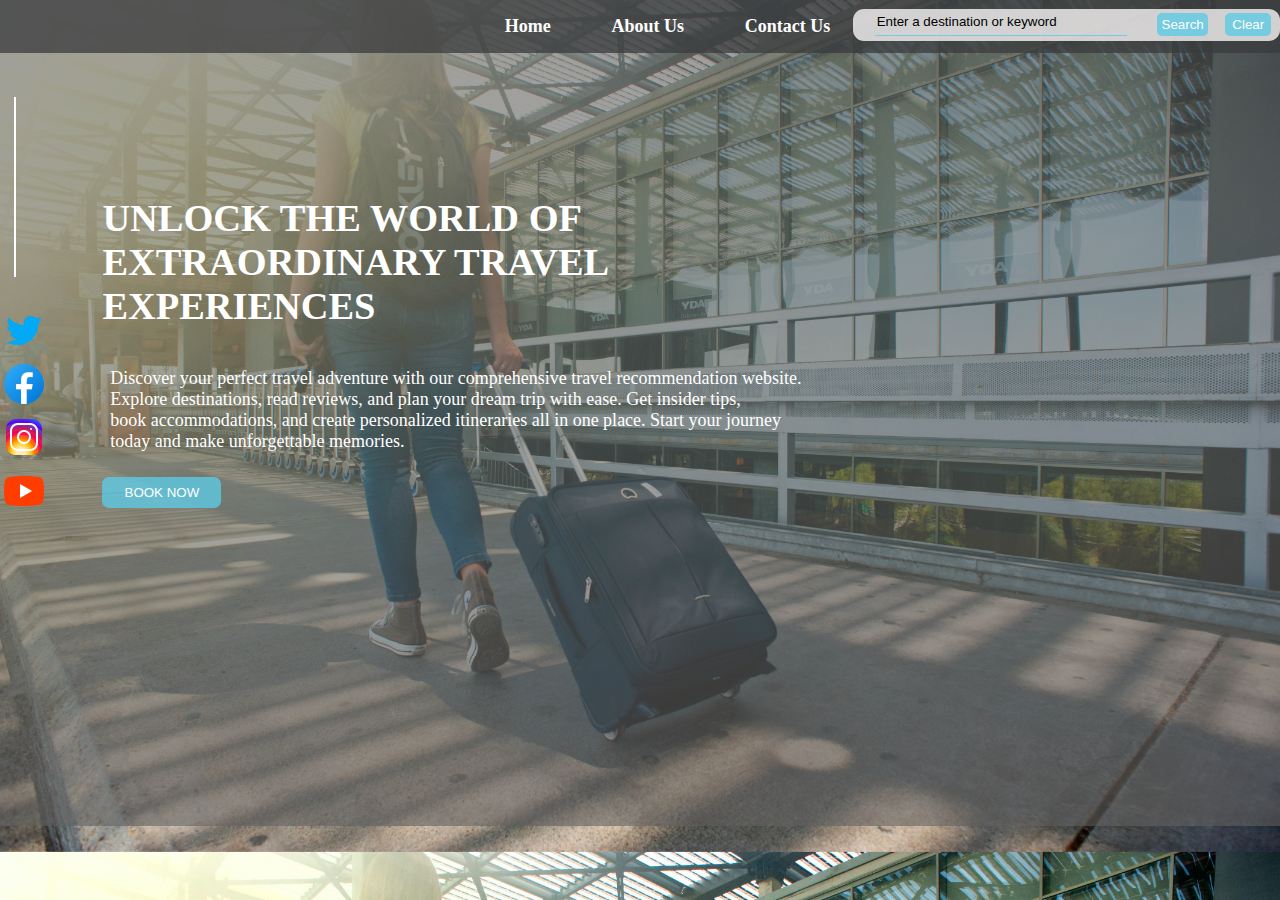
<file: index.html>
<html>
    <head>
    <meta charset="UTF-8">
    <meta name="viewport" content="width=device-width, initial-scale=1.0">
    <meta name="description" content="Discover the best travel destinations and get personalized recommendations for your next adventure. Explore breathtaking landmarks, vibrant cities, pristine beaches, and cultural treasures. Plan your perfect trip with our expert travel tips and insider guides. Start your journey now!">
    <meta name="keywords" content="beach, country, temple">
    <meta name="author" content="Netsanet Adera">


    <title>Travel Recommendation</title>
    <link rel="stylesheet" href="travel_recommendation.css">
    <script src="travel_recommendation.js"></script>
    <head/>
    <body>
        <div class="navigation_bar">
            <div class="nav_bar_item">
                <div class="logo">

                </div>
            </div>
            <div class="nav_bar_item">
                <div class="navigation">
                    
                    <ul>
                            <li>
                                <a href="travel_recommendation.html">Home</a>
                            </li>
                            <li>
                                <a href="aboutus.html">About Us</a>
                            </li>
                            <li>
                                <a href="contactus.html">Contact Us</a> 
                            </li>
                    </ul>

                    
                </div>
            </div>
            <div class="nav_bar_item">
                <div class="search_bar">
                    <input type="text" class="search_input"  id="search_input" placeholder="Enter a destination or keyword">
                    <input type="button"  class="search_button"  id="search_button" value="Search" >
                    <input type="button" class="clear_button"  id="clear_button" value="Clear" >
                </div>
            </div>
        </div>
        <div class="home">
            <div class="row1">
                <div style="border-left: 2px solid white; height: 180px;margin-left:14%;margin-bottom:30%"></div>
                <div class="icon_for_social_media_plateform">
                  <div class="twitter_icon">
                    <img src="icons8-twitter-48.png">
                  </div>  
                  <div class="facebook_icon">
                    <img src="icons8-facebook-48.png">
                  </div>
                  <div class="instagram_icon">
                    <img src="icons8-instagram-48.png">
                  </div>
                  <div class="youtube_icon">
                    <img src="icons8-youtube-48.png">
                  </div>
                </div>
            </div>
            <div class="row2">
                <div class="home_website_header">
                    <h1>UNLOCK THE WORLD OF <br>EXTRAORDINARY  TRAVEL<br> EXPERIENCES</h1>
                </div>

                <div class="home_website_detail">
                  <p> Discover your perfect travel adventure with our comprehensive travel recommendation website.<br> Explore destinations, read reviews, and plan your dream trip with ease. Get insider tips,<br> book accommodations, and create personalized itineraries all in one place. Start your journey<br> today and make unforgettable memories.</p>
                </div>

                <div class="home_website_bookmow_button">
                    <input type="button" value="BOOK NOW">
                </div>
            </div>
            <div class="row3">
                <div class="results" id="results"></div>
                  <div></div>             
            </div>

        </div>

        <script>
            const clearButton=document.getElementById("clear_button");
            clearButton.addEventListener('click',clearSearch)
        </script>
        
    </body>
</html>
</file>
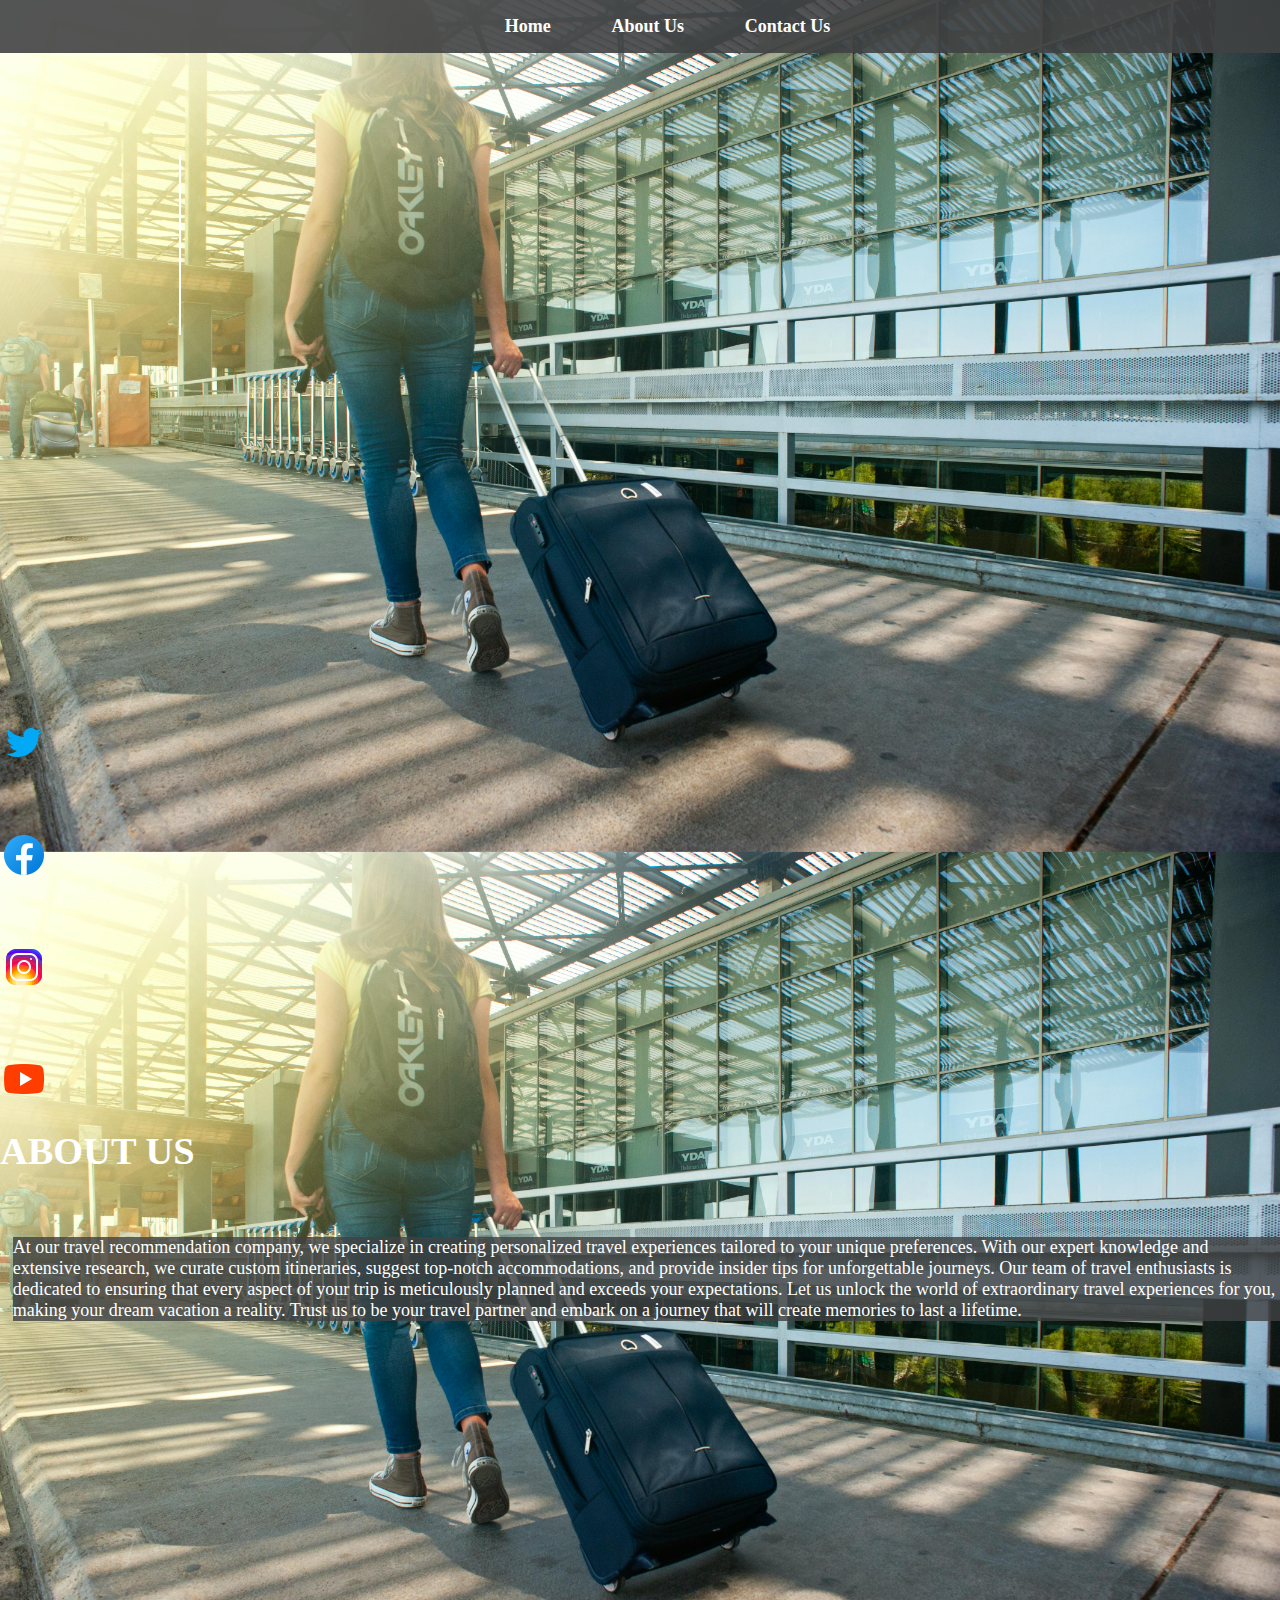
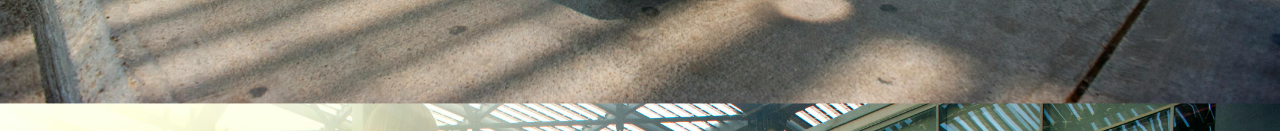
<file: aboutus.html>
<html>
    <head>
    <title>Travel Recommendation</title>
    <link rel="stylesheet" href="travel_recommendation.css">
    <head/>
    <body>
        <div class="navigation_bar">
            <div class="nav_bar_item">
                <div class="logo">

                </div>
            </div>
            <div class="nav_bar_item">
                <div class="navigation">
                    
                    <ul>
                            <li>
                                <a href="travel_recommendation.html">Home</a>
                            </li>
                            <li>
                                <a href="aboutus.html">About Us</a>
                            </li>
                            <li>
                                <a href="#">Contact Us</a> 
                            </li>
                    </ul>

                    
                </div>
            </div>
            <div class="nav_bar_item">
                
            </div>
        </div>
        <div class="aboutus">
            <div class="row1">
                <div style="border-left: 2px solid white; height: 180px;margin-left:14%;margin-bottom:30%"></div>
                <div class="icon_for_social_media_plateform">
                  <div class="twitter_icon">
                    <img src="icons8-twitter-48.png">
                  </div>  
                  <div class="facebook_icon">
                    <img src="icons8-facebook-48.png">
                  </div>
                  <div class="instagram_icon">
                    <img src="icons8-instagram-48.png">
                  </div>
                  <div class="youtube_icon">
                    <img src="icons8-youtube-48.png">
                  </div>
                </div>
            </div>
            <div class="row2">
                <div class="about_us_header">
                    <h1>ABOUT US</h1>
                     </div>

                <div class="about_us_detail">
                  <p> At our travel recommendation company, we specialize in creating personalized travel experiences tailored to your unique preferences. With our expert knowledge and extensive research, we curate custom itineraries, suggest top-notch accommodations, and provide insider tips for unforgettable journeys. Our team of travel enthusiasts is dedicated to ensuring that every aspect of your trip is meticulously planned and exceeds your expectations. Let us unlock the world of extraordinary travel experiences for you, making your dream vacation a reality. Trust us to be your travel partner and embark on a journey that will create memories to last a lifetime.</p>
                </div>

                <div class="home_website_team_detail">
                    
                </div>
            </div>
            

        </div>
        
    </body>
</html>
</file>
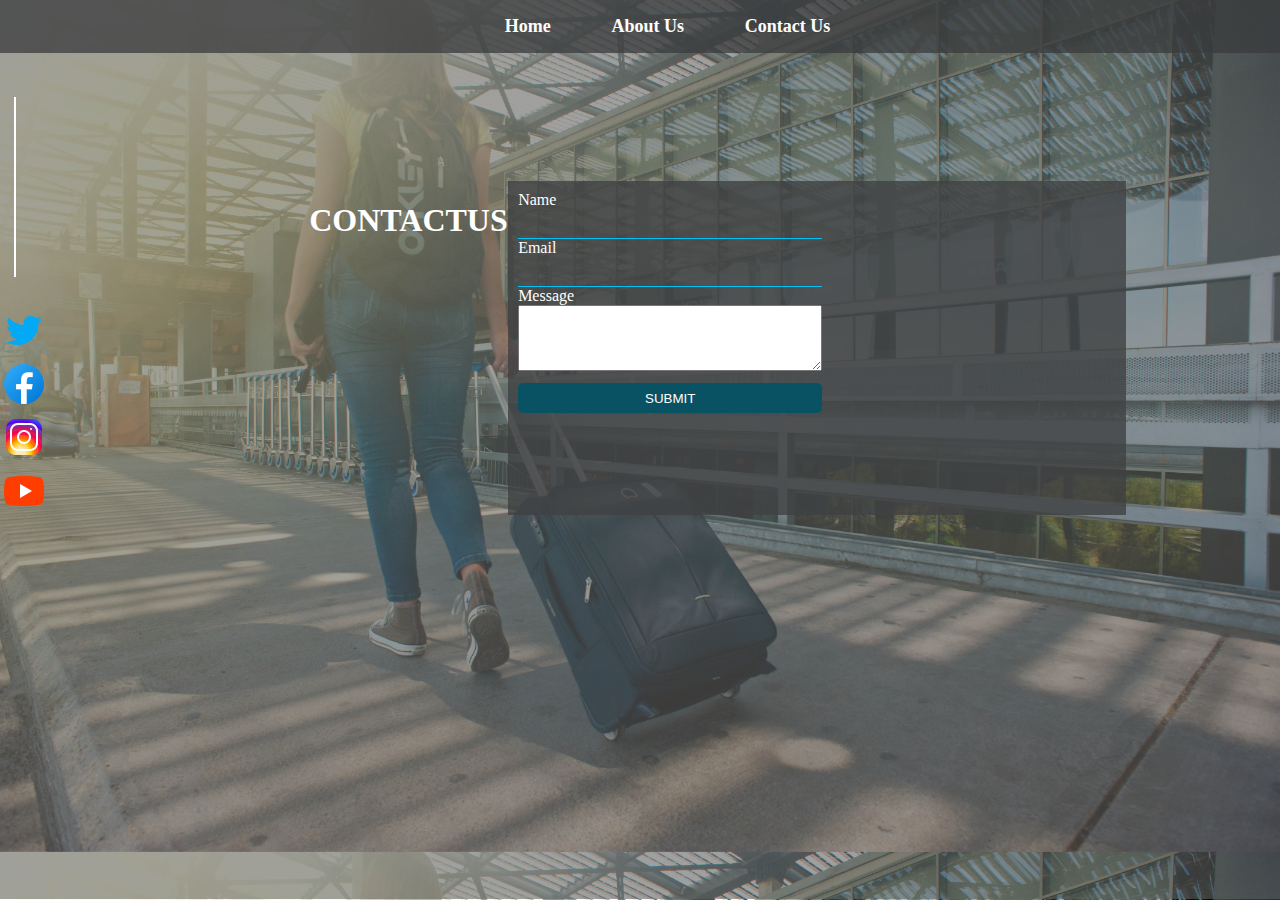
<file: contactus.html>
<html>
    <head>
    <title>Travel Recommendation</title>
    <link rel="stylesheet" href="travel_recommendation.css">
    <head/>
    <body>
        <div class="navigation_bar">
            <div class="nav_bar_item">
                <div class="logo">

                </div>
            </div>
            <div class="nav_bar_item">
                <div class="navigation">
                    
                    <ul>
                            <li>
                                <a href="travel_recommendation.html">Home</a>
                            </li>
                            <li>
                                <a href="aboutus.html">About Us</a>
                            </li>
                            <li>
                                <a href="#">Contact Us</a> 
                            </li>
                    </ul>

                    
                </div>
            </div>
            <div class="nav_bar_item">
                
            </div>
        </div>
        <div class="contactus">
            <div class="row1">
                <div style="border-left: 2px solid white; height: 180px;margin-left:14%;margin-bottom:30%"></div>
                <div class="icon_for_social_media_plateform">
                  <div class="twitter_icon">
                    <img src="icons8-twitter-48.png">
                  </div>  
                  <div class="facebook_icon">
                    <img src="icons8-facebook-48.png">
                  </div>
                  <div class="instagram_icon">
                    <img src="icons8-instagram-48.png">
                  </div>
                  <div class="youtube_icon">
                    <img src="icons8-youtube-48.png">
                  </div>
                </div>
            </div>
            <div class="row2">
                <div class="header">
                    <h1>CONTACTUS</h1>
                </div>
                <div class="contact_us">
                    <label>Name<label><br>
                    <input type="text"><br>
                    <label>Email<label><br>
                    <input type="text"><br>
                    <label>Message<label><br>
                    <textarea id="message" name="message" rows="4" cols="50"></textarea>
                    <br>
                    <button >SUBMIT</button>
                </div>
            </div>  
            

        </div>
        
    </body>
</html>
</file>
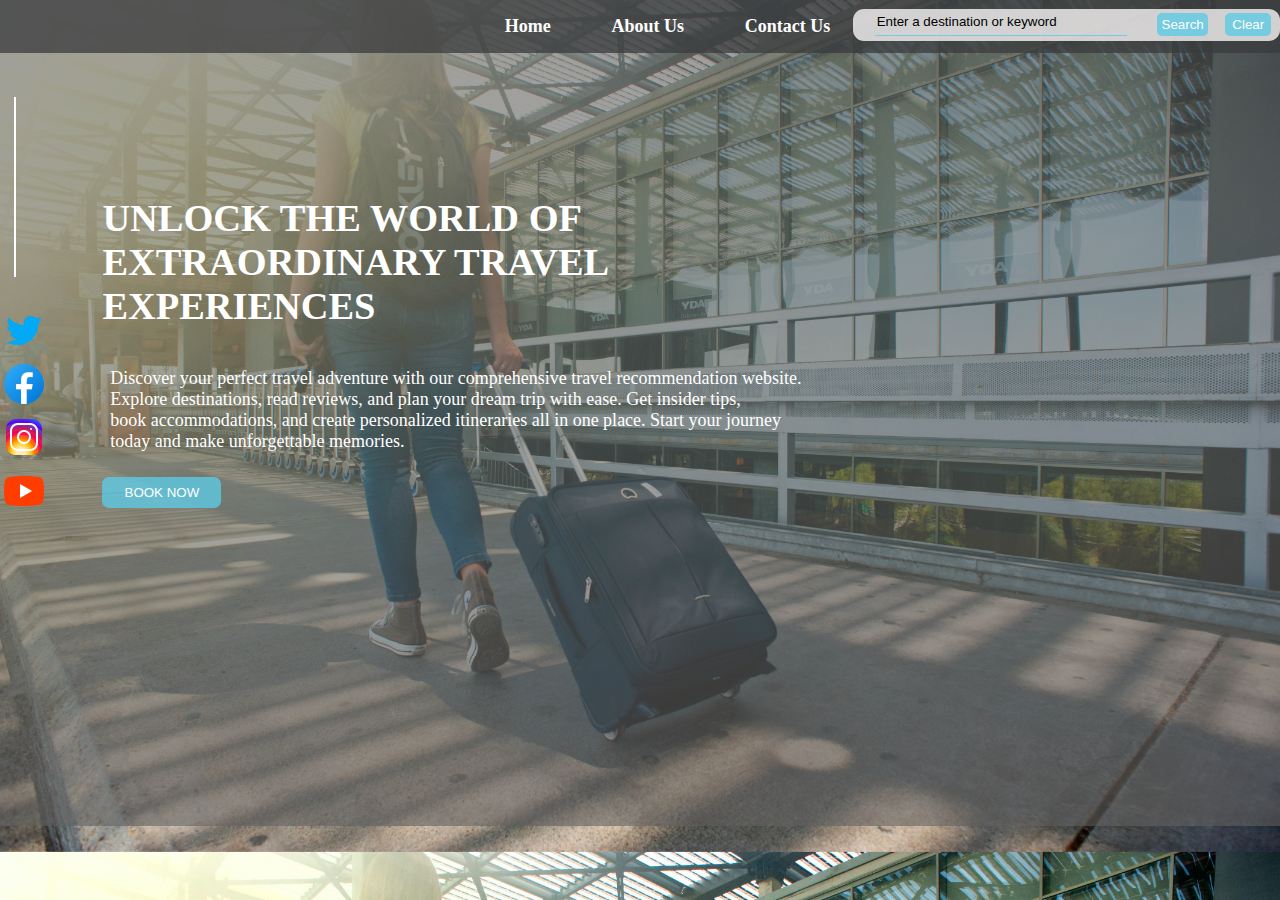
<file: travel_recommendation.html>
<html>
    <head>
    <meta charset="UTF-8">
    <meta name="viewport" content="width=device-width, initial-scale=1.0">
    <meta name="description" content="Discover the best travel destinations and get personalized recommendations for your next adventure. Explore breathtaking landmarks, vibrant cities, pristine beaches, and cultural treasures. Plan your perfect trip with our expert travel tips and insider guides. Start your journey now!">
    <meta name="keywords" content="beach, country, temple">
    <meta name="author" content="Netsanet Adera">


    <title>Travel Recommendation</title>
    <link rel="stylesheet" href="travel_recommendation.css">
    <script src="travel_recommendation.js"></script>
    <head/>
    <body>
        <div class="navigation_bar">
            <div class="nav_bar_item">
                <div class="logo">

                </div>
            </div>
            <div class="nav_bar_item">
                <div class="navigation">
                    
                    <ul>
                            <li>
                                <a href="travel_recommendation.html">Home</a>
                            </li>
                            <li>
                                <a href="aboutus.html">About Us</a>
                            </li>
                            <li>
                                <a href="contactus.html">Contact Us</a> 
                            </li>
                    </ul>

                    
                </div>
            </div>
            <div class="nav_bar_item">
                <div class="search_bar">
                    <input type="text" class="search_input"  id="search_input" placeholder="Enter a destination or keyword">
                    <input type="button"  class="search_button"  id="search_button" value="Search" >
                    <input type="button" class="clear_button"  id="clear_button" value="Clear" >
                </div>
            </div>
        </div>
        <div class="home">
            <div class="row1">
                <div style="border-left: 2px solid white; height: 180px;margin-left:14%;margin-bottom:30%"></div>
                <div class="icon_for_social_media_plateform">
                  <div class="twitter_icon">
                    <img src="icons8-twitter-48.png">
                  </div>  
                  <div class="facebook_icon">
                    <img src="icons8-facebook-48.png">
                  </div>
                  <div class="instagram_icon">
                    <img src="icons8-instagram-48.png">
                  </div>
                  <div class="youtube_icon">
                    <img src="icons8-youtube-48.png">
                  </div>
                </div>
            </div>
            <div class="row2">
                <div class="home_website_header">
                    <h1>UNLOCK THE WORLD OF <br>EXTRAORDINARY  TRAVEL<br> EXPERIENCES</h1>
                </div>

                <div class="home_website_detail">
                  <p> Discover your perfect travel adventure with our comprehensive travel recommendation website.<br> Explore destinations, read reviews, and plan your dream trip with ease. Get insider tips,<br> book accommodations, and create personalized itineraries all in one place. Start your journey<br> today and make unforgettable memories.</p>
                </div>

                <div class="home_website_bookmow_button">
                    <input type="button" value="BOOK NOW">
                </div>
            </div>
            <div class="row3">
                <div class="results" id="results"></div>
                  <div></div>             
            </div>

        </div>

        <script>
            const clearButton=document.getElementById("clear_button");
            clearButton.addEventListener('click',clearSearch)
        </script>
        
    </body>
</html>
</file>
<file: travel_recommendation.css>
/* This is a CSS style for homepage */

html,body{
    height: 100%;
    margin: 0;
    padding: 0;
}
body{
    margin: 0;
    padding: 0;
    background-image: url('travel.jpg');
    background-size: 100%;
    
    

}







.navigation_bar{
display:flex;
background-color: rgba(64, 65, 66, 0.9);

}

.nav_bar_item{
    flex:1;

}

.nav_bar_item .navigation ul{
list-style:none;
padding-left: 5%;
}
.nav_bar_item .navigation ul li{
   display: inline-flex;
   margin-left: 14%;
   
    }
.nav_bar_item .navigation ul li a{
        text-decoration: none;
        color: rgb(255, 255, 255);
        font-size: large;
        font-weight: bold;
        
       
        }
        .nav_bar_item .navigation ul li a:hover{
           color:rgba(0, 194, 243,1) ;
           font-size: larger;
            
           
            }       

.nav_bar_item .search_bar{
   margin-top:2% ;
   background-color: rgba(248, 245, 245, 0.8);
   display:flex;
   
   padding-bottom: 1%;
   margin-bottom: 1%;
   border-radius: 11px;
   
 

}
.nav_bar_item .search_bar .search_input {
flex-basis: 60%;
margin-left: 5%;
margin-right: 5%;
outline: none;
color: rgb(0, 0, 0);
background: none;
border: 0px solid rgba(77, 105, 243, 0.8);
border-bottom: 1px solid rgba(94, 201, 228, 0.8);
border-image-width: 0%;
}

.nav_bar_item .search_bar .search_input::placeholder{
    color: rgb(0, 0, 0);
}

.nav_bar_item .search_bar .search_button {
    flex-basis: 11%;
    margin-left: 2%;
margin-right: 2%;
margin-top: 1%;
border-radius: 5px;
border: 0px solid red;
background-color: rgba(94, 201, 228, 0.8);
color:white;
padding: 1%;

}
.nav_bar_item .search_bar .search_button:hover {
background-color: rgb(7, 110, 136);
}


.nav_bar_item .search_bar .clear_button {
    flex-basis: 11%;
    margin-left: 2%;
margin-right: 2%;
margin-top: 1%;
border-radius: 5px;
border: 0px solid red;
background-color: rgba(94, 201, 228, 0.8);
color:white;

padding: 1%;
}

.nav_bar_item .search_bar .clear_button:hover {
    background-color: rgb(7, 110, 136);;
    }

.home {
    display:flex;
    background-color: rgb(99, 96, 96,.6);
   
}
.home .row1{
flex-basis:8% ;
padding-top: 3%;

}
.home .row1 div{
    margin-top: 5%;
    
    
    }


.home .row2{
    flex-basis:62% ;
   
    
    }

    .home .row2 .home_website_header{
        color:white;
        margin-top: 18%;
        font-size: larger;

    }
    .home .row2 .home_website_detail{
        color:white;
        margin-top: 5%;;
        margin-left: 1%;
        font-size:large;

    }
    .home .row2 .home_website_bookmow_button input{
 background-color: rgb(0, 194, 243);
 margin-right: 2%;
 margin-top: 1%;
 border-radius: 2%;
 border: 0px solid red;
 background-color: rgba(94, 201, 228, 0.8);
 color:white;
 width: 15%;
 
 padding: 1%;
 margin-bottom: 40%;
 border-radius: 7px;
    }

    .home .row2 .home_website_bookmow_button input:hover{
        background-color: rgb(7, 110, 136);
        outline: auto;
        
           }


.home .row3{
        flex-basis:30% ;
        
        } 
.home .row3  



/* This is a CSS style for about us */
.aboutus {
    display:flex;
    background-color: rgb(99, 96, 96,.6);
   
}
.aboutus .row1{
flex-basis:8% ;
padding-top: 3%;

}
.aboutus .row1 div{
    margin-top: 5%;
    
    
    }


.aboutus .row2{
    flex-basis:80% ;
   
    
    }

    .aboutus .row2 .about_us_header{
        color:white;
        
        font-size: larger;

    }
    .aboutus .row2 .about_us_detail{
        color:white;
        margin-top: 5%;;
        margin-left: 1%;
        font-size:large;
        background-color: rgba(64, 65, 66, 0.8);

    }
    

    .aboutus .home_website_team_detail{
        margin-top: 7%;
        padding-bottom: 25%;
        display: flex;
    }
    .aboutus .home_website_team_detail .our_team {
        flex-basis: 50%;
        border: 1px solid red;
     }
     .aboutus .home_website_team_detail .our_team h1{
        color: white;
     }

    .aboutus .home_website_team_detail .team_members {
        flex-basis: 50%;
        display: flex;
        margin-left:6%;
    }
    .aboutus .home_website_team_detail .team_members h3,p {
        color: white;
    }
   
    .aboutus .home_website_team_detail .team_members h2 {
        color: rgb(3, 21, 70);
    }
    
    .aboutus .home_website_team_detail .team_members .person1{
        flex-basis: 30%;
        border-radius: 5px;
        margin-left: 5%;
        background-color: rgba(64, 65, 66, 0.8);
    }
    .aboutus .home_website_team_detail .team_members .person2{
        flex-basis: 30%;
        background-color: rgba(64, 65, 66, 0.8);
        margin-left: 5%;
        border-radius: 5px;
    }
    .aboutus .home_website_team_detail .team_members .person3{
        flex-basis: 40%;
        background-color: rgba(64, 65, 66, 0.8);
        margin-left: 5%;
        border-radius: 5px;
    }
    .aboutus .home_website_team_detail .team_members  .role{
        background-color: rgb(6, 60, 104);
        border: 10px;
        
    }

    .contactus {
        display:flex;
        background-color: rgb(99, 96, 96,.6);
        padding-bottom: 30%;
    }
    .contactus .row1{
    flex-basis:8% ;
    padding-top: 3%;
    
    }
    .contactus .row1 div{
        margin-top: 5%;
        
        
        }
    
    
    .contactus .row2{
        flex-basis:80% ;
       
        
        }

    .contactus .row2 {
        
    display: flex;
    margin-top: 10%;
    }

    .contactus .row2 .header{
       flex-basis: 40%;
       
        
     }
     .contactus .row2 .header h1{
        margin-left: 51%;
        color: white;
         
      }

      .contactus .row2 .contact_us{
    flex-basis: 60%;
    background-color: rgba(64, 65, 66, 0.8);
    padding-left: 1%;
    padding-top: 1%;
            
        }
        .contactus .row2 .contact_us label{
            color: white;
            
                 
                }

    .contactus .row2 .contact_us input{
        outline: none;
        border:0px red solid;
        border-bottom: 1px rgba(0, 194, 243,1) solid;
        width: 50%;
        height: 30px;
        background-color: rgba(0, 194, 243,0);
                
            }

            .contactus .row2 .contact_us textarea{
                width: 50%;
            }
            .contactus .row2 .contact_us button{
                outline: none;
                border:0px red solid;
                border-radius: 5px;
                width: 50%;
                height: 30px;
                background-color: rgba(9, 82, 100, 1);
                margin-top: 2%;
                 color: white  ;     
                    }
</file>
